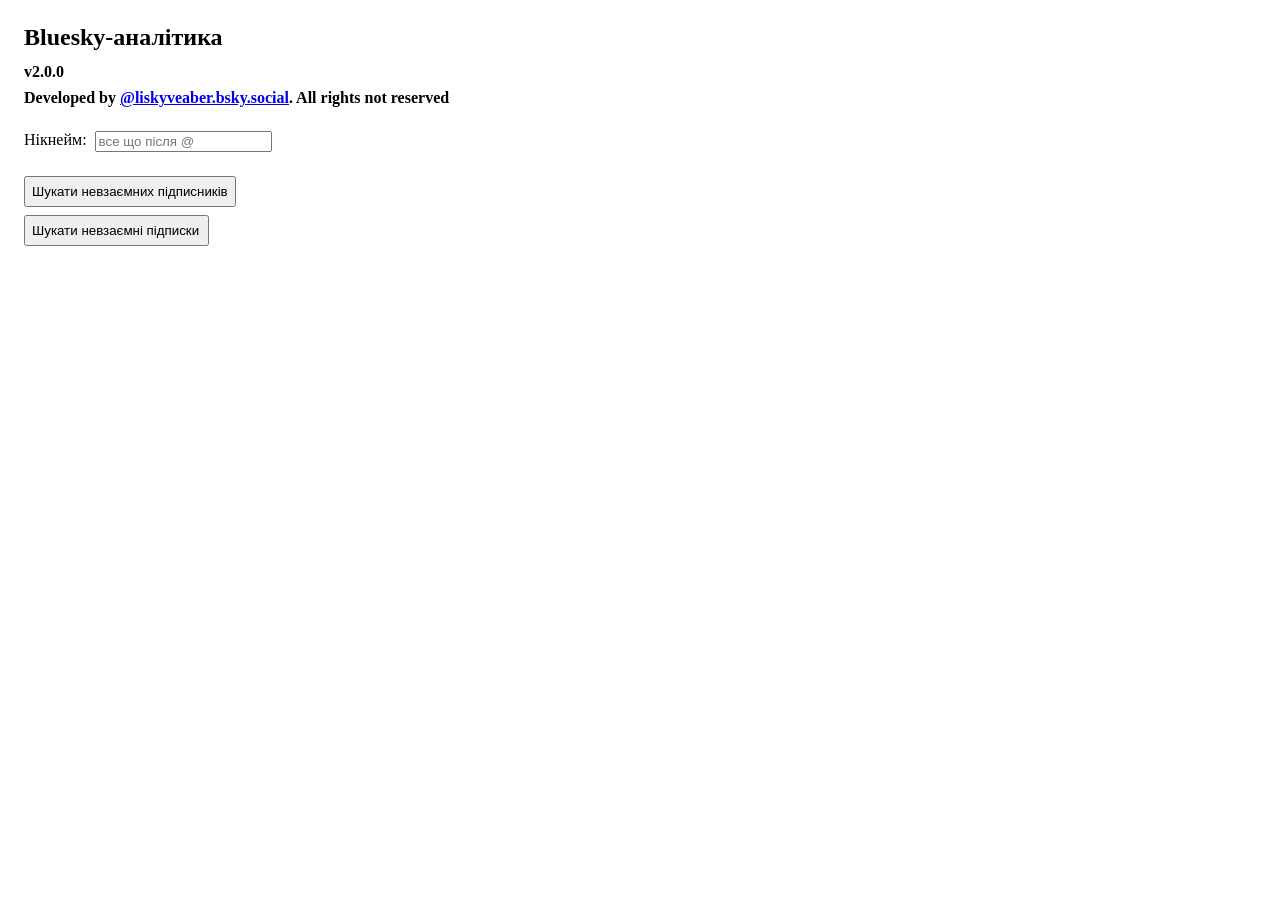
<file: index.html>
<!doctype html>
<html lang="uk">
    <head>
        <meta charset="UTF-8">
        <meta name="viewport" content="width=device-width, initial-scale=1.0, user-scalable=no"/>
        <title>Bluesky-аналітика</title>
        <link rel="icon" sizes="256x256" href="favicon-256x256.png">

        <style>
          body {
            margin: 24px;
          }

          button {
            display: flex;
            min-width: 145px;
            padding: 6px;
          }

          form {
            flex-direction: column;
            margin-bottom: 16px;
            margin-top: 24px;
          }

          form > div {
            gap: 8px;
          }

          form,
          div {
            display: flex;
          }

          h2 {
            margin-bottom: 12px;
          }

          h5 {
            margin-bottom: 8px;
            margin-top: 0;
          }

          h5,
          li {
            font-size: 16px;
          }

          img {
            width: 50px;
          }

          label,
          input {
            display: flex;
            margin-bottom: 8px;
          }

          input {
            min-width: 100px;
          }

          table {
            border-collapse: collapse;
          }

          table,
          th,
          td {
            border: 1px solid black;
          }

          td {
            padding: 12px;
          }

          ul {
            margin-bottom: 8px;
            margin-top: 8px;
          }

          #analyze-unfollowers-block {
            margin-bottom: 8px;
          }

          #analyze-unfollowers-block,
          #analyze-unfollows-block {
            align-items: center;
            gap: 16px;
          }

          #analyze-unfollowers-button-block > button,
          #analyze-unfollows-button-block > button {
            min-width: 185px;
          }

          #unfollowers-analyze-information-block,
          #unfollows-analyze-information-block {
            color: red;
          }

          #unfollowers-spinner,
          #unfollows-spinner {
            animation: spin 1s linear infinite;
            border: 8px solid #f3f3f3;
            border-top: 8px solid #3498db;
            border-radius: 50%;
            display: none;
            height: 10px;
            width: 10px;
          }

          #table-block {
            margin-top: 24px;
            text-align: center;
          }

          .td-name {
            min-width: 200px;
          }

          @keyframes spin {
            0% {
              transform: rotate(0deg);
            }

            100% {
              transform: rotate(360deg);
            }
          }
        </style>
    </head>
    <body>
        <h2>Bluesky-аналітика</h2>
        <h5>v2.0.0</h5>
        <h5>Developed by <a href="https://bsky.app/profile/liskyveaber.bsky.social"
                            target="_blank">@liskyveaber.bsky.social</a>. All rights not reserved</h5>
        <form>
            <div>
                <label for="handle">Нікнейм:</label>
                <input type="text" id="handle" name="handle" placeholder="все що після @" required>
            </div>
        </form>
        <div id="analyze-unfollowers-block">
            <div id="analyze-unfollowers-button-block">
                <button
                    type="button"
                    onclick="analyzeConnections('unfollowers-spinner', 'unfollowers-analyze-information-block', 'findUnfollowers')">
                    Шукати невзаємних підписників
                </button>
            </div>
            <div id="unfollowers-spinner"></div>
            <div id="unfollowers-analyze-information-block"></div>
        </div>
        <div id="analyze-unfollows-block">
            <div id="analyze-unfollows-button-block">
                <button
                    type="button"
                    onclick="analyzeConnections('unfollows-spinner', 'unfollows-analyze-information-block', 'findUnfollows')">
                    Шукати невзаємні підписки
                </button>
            </div>
            <div id="unfollows-spinner"></div>
            <div id="unfollows-analyze-information-block"></div>
        </div>
        <div id="table-block"></div>
        <script>
          document.addEventListener('DOMContentLoaded', function () {
            if (localStorage.getItem('handle')) {
              document.getElementById('handle').value = localStorage.getItem('handle');
            }
          });

          async function analyzeConnections(spinnerId, informationBlockId, analysisType) {
            const analyzeInformationBlock = document.getElementById('table-block');
            analyzeInformationBlock.innerHTML = '';

            document.getElementById(spinnerId).style.display = 'flex';

            const handle = document.getElementById('handle').value;

            if (handle) {
              const profile = await loadProfile(handle);

              if (profile && profile['did']) {
                const getFollowersUrl = 'https://public.api.bsky.app/xrpc/app.bsky.graph.getFollowers?';
                const followers = await loadAllUsers(getFollowersUrl, profile['did']);

                const getFollowingUrl = 'https://public.api.bsky.app/xrpc/app.bsky.graph.getFollows?';
                const following = await loadAllUsers(getFollowingUrl, profile['did']);

                localStorage.setItem('handle', handle);

                if (analysisType === 'findUnfollowers') {
                  const unfollowers = findUnmatched(followers, following);

                  if (!unfollowers || unfollowers.length === 0) {
                    showMessageInBlock(
                        informationBlockId,
                        'Невзаємних підписників не знайдено!',
                        'green'
                    );
                  } else {
                    showMessageInBlock(
                        informationBlockId,
                        'Знайдено ' + unfollowers.length + ' користувачів',
                        'black'
                    );

                    drawUsersTable(unfollowers);
                  }
                } else if (analysisType === 'findUnfollows') {
                  const unfollows = findUnmatched(following, followers);

                  if (!unfollows || unfollows.length === 0) {
                    showMessageInBlock(
                        informationBlockId,
                        'Невзаємних підписок не знайдено!',
                        'green'
                    );
                  } else {
                    showMessageInBlock(
                        informationBlockId,
                        'Знайдено ' + unfollows.length + ' користувачів',
                        'black'
                    );

                    drawUsersTable(unfollows);
                  }
                }
              } else {
                showMessageInBlock(
                    informationBlockId,
                    'Не вдалося знайти користувача з цим нікнеймом',
                    'red'
                );
              }
            } else {
              showMessageInBlock(
                  informationBlockId,
                  'Вкажіть нікнейм',
                  'red'
              );
            }

            document.getElementById(spinnerId).style.display = 'none';
          }

          function drawUsersTable(unfollowers) {
            const table = document.createElement('table');
            const tableHeader = document.createElement('thead');

            tableHeader.innerHTML = '<tr><th>Avatar</th><th>Name</th><th>Description</th><th>Link to Profile</th></tr>';
            table.appendChild(tableHeader);

            const tableBody = document.createElement('tbody');
            unfollowers.forEach(user => {
              const tableRow = document.createElement('tr');

              tableRow.innerHTML =
                  `<td><img src="${user['avatar']}" alt="Avatar"></td>
                    <td class="td-name">${user.displayName}</td>
                    <td>${user.description}</td>
                    <td><a href="https://bsky.app/profile/${user.handle}" target="_blank">@${user.handle}</a></td>`;

              tableBody.appendChild(tableRow);
              table.appendChild(tableBody);
            });

            const analyzeInformationBlock = document.getElementById('table-block');

            analyzeInformationBlock.innerHTML = '';
            analyzeInformationBlock.appendChild(table);
          }

          function findUnmatched(userSet1, userSet2) {
            const userSet1Map = new Map();
            const userSet2Map = new Map();

            userSet1.forEach(user => userSet1Map.set(user['did'], true));
            userSet2.forEach(user => userSet2Map.set(user['did'], true));

            return userSet2.filter(obj => !userSet1Map.has(obj['did']));
          }

          async function loadAllUsers(url, did) {
            let userList = [];

            const params = new URLSearchParams();

            params.append('actor', did);
            params.append('limit', '95');

            let response = await loadUsers(url, params);

            if (url.includes('getFollowers')) {
              if (response && response['followers']) {
                userList = response['followers'];
              }
            } else if (url.includes('getFollows')) {
              if (response && response['follows']) {
                userList = response['follows'];
              }
            }

            while (response.cursor) {
              if (params.has('cursor')) {
                params.set('cursor', response.cursor);
              } else {
                params.append('cursor', response.cursor);
              }

              response = await loadUsers(url, params);

              if (url.includes('getFollowers')) {
                if (response && response['followers']) {
                  userList = userList.concat(response['followers']);
                }
              } else if (url.includes('getFollows')) {
                if (response && response['follows']) {
                  userList = userList.concat(response['follows']);
                }
              }
            }

            return userList;
          }

          async function loadProfile(handle) {
            const params = new URLSearchParams();

            params.append('actor', handle);

            const response = await fetch('https://public.api.bsky.app/xrpc/app.bsky.actor.getProfile?' + params.toString(), {
              method: 'GET',
              cache: 'no-store'
            });

            return await response.json();
          }

          async function loadUsers(url, params) {
            const response = await fetch(url + params.toString(), {
              method: 'GET',
              cache: 'no-store'
            });

            return await response.json();
          }

          function showMessageInBlock(id, message, color) {
            const block = document.getElementById(id);

            block.textContent = message;
            block.style.color = color;
            block.style.display = 'flex';

            setTimeout(function () {
              block.style.display = 'none';
              block.textContent = '';
            }, 3000);
          }
        </script>
    </body>
</html>
</file>
